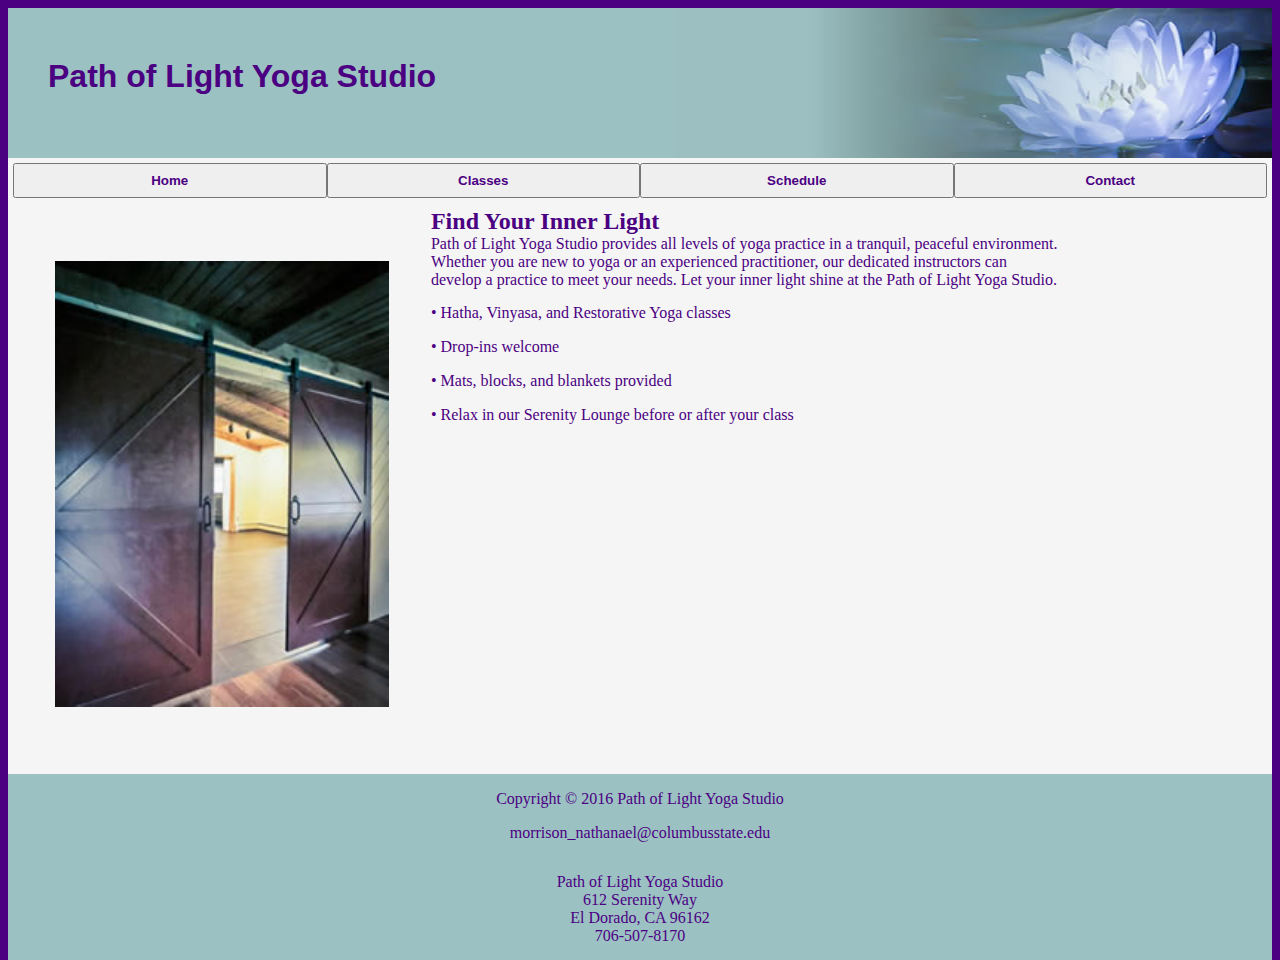
<file: index.html>
<!DOCTYPE html>
<html>
<head>
<meta charset="utf-8">
<meta name="viewport" content="width=device-width, initial-scale=1">
<title>2125 Project</title>
<link rel="stylesheet" href="styles.css">

</head>
<body>

<!-- Section One -->
<div class="section1"><h1>Path of Light Yoga Studio</h1></div>

<!-- Section Two -->
<div class="section2 clear">

	<!-- Navigation Buttons -->
	<div>
	<button class="homeButton col-lg-3 col-md-6 col-sm-12"><a href="index.html">Home</a></button>
	<button class="classButton col-lg-3 col-md-6 col-sm-12"><a href="classes.html">Classes</a></button>
	<button class="scheduleButton col-lg-3 col-md-6 col-sm-12"><a href="schedule.html">Schedule</a></button>
	<button class="contactButton col-lg-3 col-md-6 col-sm-12"><a href="contact.html">Contact</a></button></div>

	<!-- Top Image -->
	<div class="homepageImage col-lg-4 col-md-6 col-sm-12"><img src="images/yogadoor2.jpg" alt="Yoga Doors" align="middle"></div>
	
	<!-- Section Title -->
	<h2 class="col-lg-6 col-md-5 col-sm-12">Find Your Inner Light</h2>

	<!-- Section Paragraph -->
	<div class="innertext col-lg-6 col-md-5 col-sm-12">Path of Light Yoga Studio provides all levels of yoga practice in a tranquil, peaceful environment. Whether you are new to yoga or an experienced practitioner, our dedicated instructors can develop a practice to meet your needs. Let your inner light shine at the Path of Light Yoga Studio.</div>

	<!-- Section Bullets -->
	<div class="innerbullet col-lg-6 col-md-5 col-sm-12"><p> &#8226; Hatha, Vinyasa, and Restorative Yoga classes</p><p> &#8226; Drop-ins welcome</p><p> &#8226; Mats, blocks, and blankets provided</p><p> &#8226; Relax in our Serenity Lounge before or after your class</p></div>
	
</div>
</body>

<footer class="col-lg-12 col-md-12 col-sm-12">
	<div><p>Copyright &copy; 2016 Path of Light Yoga Studio</p><p><a href="mailto:morrison_nathanael@columbusstate.edu"><span>morrison_nathanael@columbusstate.edu</span></a></p></div>
	<div class="address col-lg-12 col-md-12 col-sm-12"><p>Path of Light Yoga Studio</p><p>612 Serenity Way</p><p>El Dorado, CA 96162</p><p><a href="tel:706-507-8170"><span>706-507-8170</span></a></p></div>
</footer>
</html>
</file>
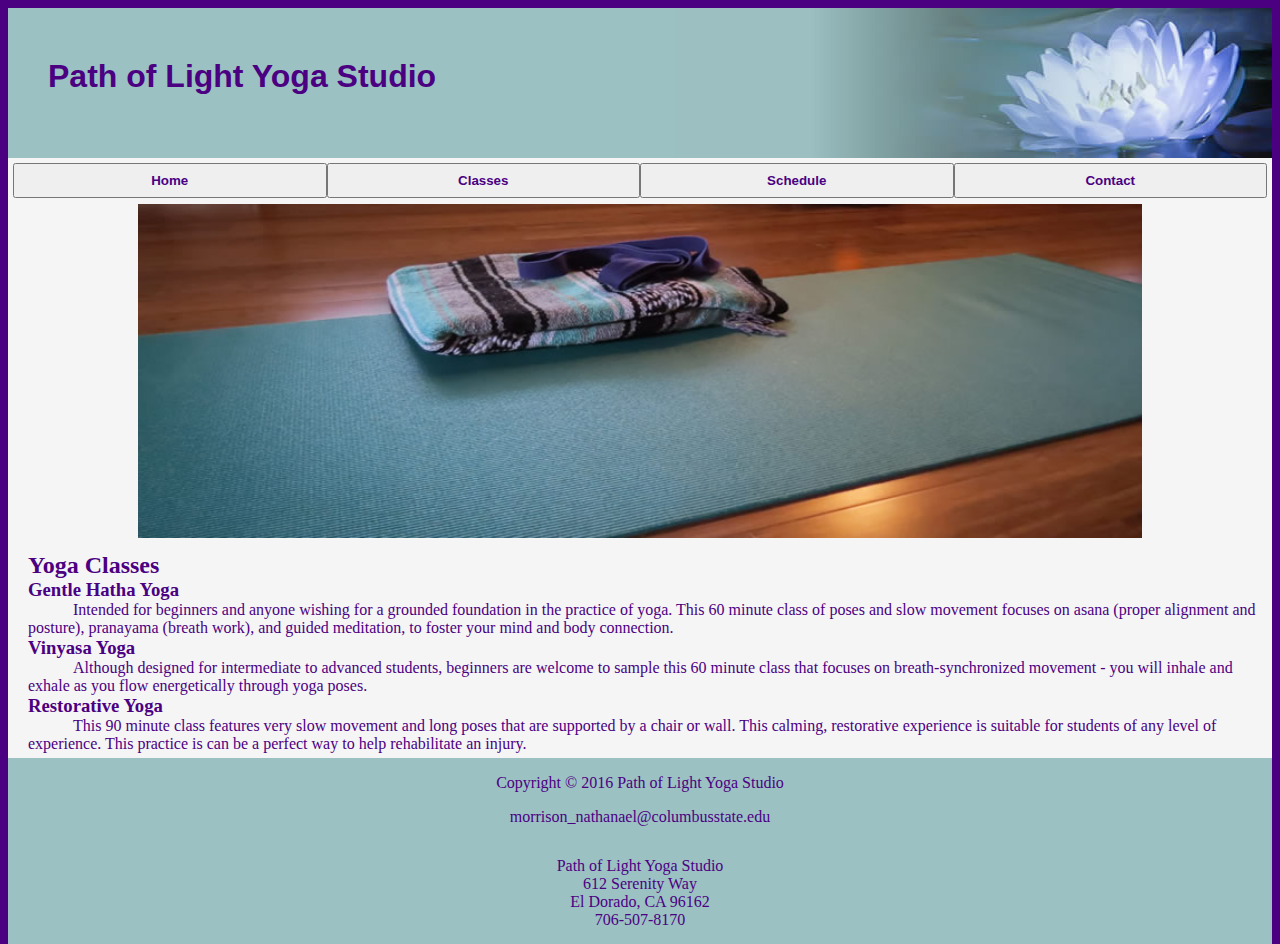
<file: classes.html>
<!DOCTYPE html>
<html>
<head>
<meta charset="utf-8">
<meta name="viewport" content="width=device-width, initial-scale=1">
<title>2125 Project</title>
<link rel="stylesheet" href="styles.css">

</head>
<body>

<!-- Section One -->
<div class="section1"><h1>Path of Light Yoga Studio</h1></div>

<!-- Section Two -->
<div class="section2 clear">

	<!-- Navigation Buttons -->
	<div>
	<button class="homeButton col-lg-3 col-md-6 col-sm-12"><a href="index.html">Home</a></button>
	<button class="classButton col-lg-3 col-md-6 col-sm-12"><a href="classes.html">Classes</a></button>
	<button class="scheduleButton col-lg-3 col-md-6 col-sm-12"><a href="schedule.html">Schedule</a></button>
	<button class="contactButton col-lg-3 col-md-6 col-sm-12"><a href="contact.html">Contact</a></button></div>

	<!-- Top Image -->
	<div class="classpageImage col-lg-12 col-md-12 col-sm-12"><img class="classImgaeSize" src="images/yogamat.jpg" alt="Yoga Doors"></div>

	<!-- Section Title -->
	<h2 class="pad col-lg-12 col-md-12 col-sm-12">Yoga Classes</h2>
	<section>

	<!-- Paragraph One with Title -->
	<h3 class="col-lg-12 col-md-12 col-sm-12">Gentle Hatha Yoga</h3>
	<div class="innertext2 col-lg-12 col-md-12 col-sm-12">Intended for beginners and anyone wishing for a grounded foundation in the practice of yoga. This 60 minute class of poses and slow movement focuses on asana (proper alignment and posture), pranayama (breath work), and guided meditation, to foster your mind and body connection.</div>

	<!-- Paragraph Two with Title -->
	<h3 class="col-lg-12 col-md-12 col-sm-12">Vinyasa Yoga</h3>
	<div class="innertext2 col-lg-12 col-md-12 col-sm-12">Although designed for intermediate to advanced students, beginners are welcome to sample this 60 minute class that focuses on breath-synchronized movement - you will inhale and exhale as you flow energetically through yoga poses.</div>

	<!-- Paragraph Three with Title -->
	<h3 class="col-lg-12 col-md-5 col-sm-12">Restorative Yoga</h3>
	<div class="innertext2 col-lg-12 col-md-12 col-sm-12">This 90 minute class features very slow movement and long poses that are supported by a chair or wall. This calming, restorative experience is suitable for students of any level of experience. This practice is can be a perfect way to help rehabilitate an injury.</div></section>
	
</div>
</body>
<footer class="col-lg-12 col-md-12 col-sm-12">
	<div><p>Copyright &copy; 2016 Path of Light Yoga Studio</p><p><a href="mailto:morrison_nathanael@columbusstate.edu"><span>morrison_nathanael@columbusstate.edu</span></a></p></div>
	<div class="address col-lg-12 col-md-12 col-sm-12"><p>Path of Light Yoga Studio</p><p>612 Serenity Way</p><p>El Dorado, CA 96162</p><p><a href="tel:706-507-8170"><span>706-507-8170</span></a></p></div>
</footer>
</html>
</file>
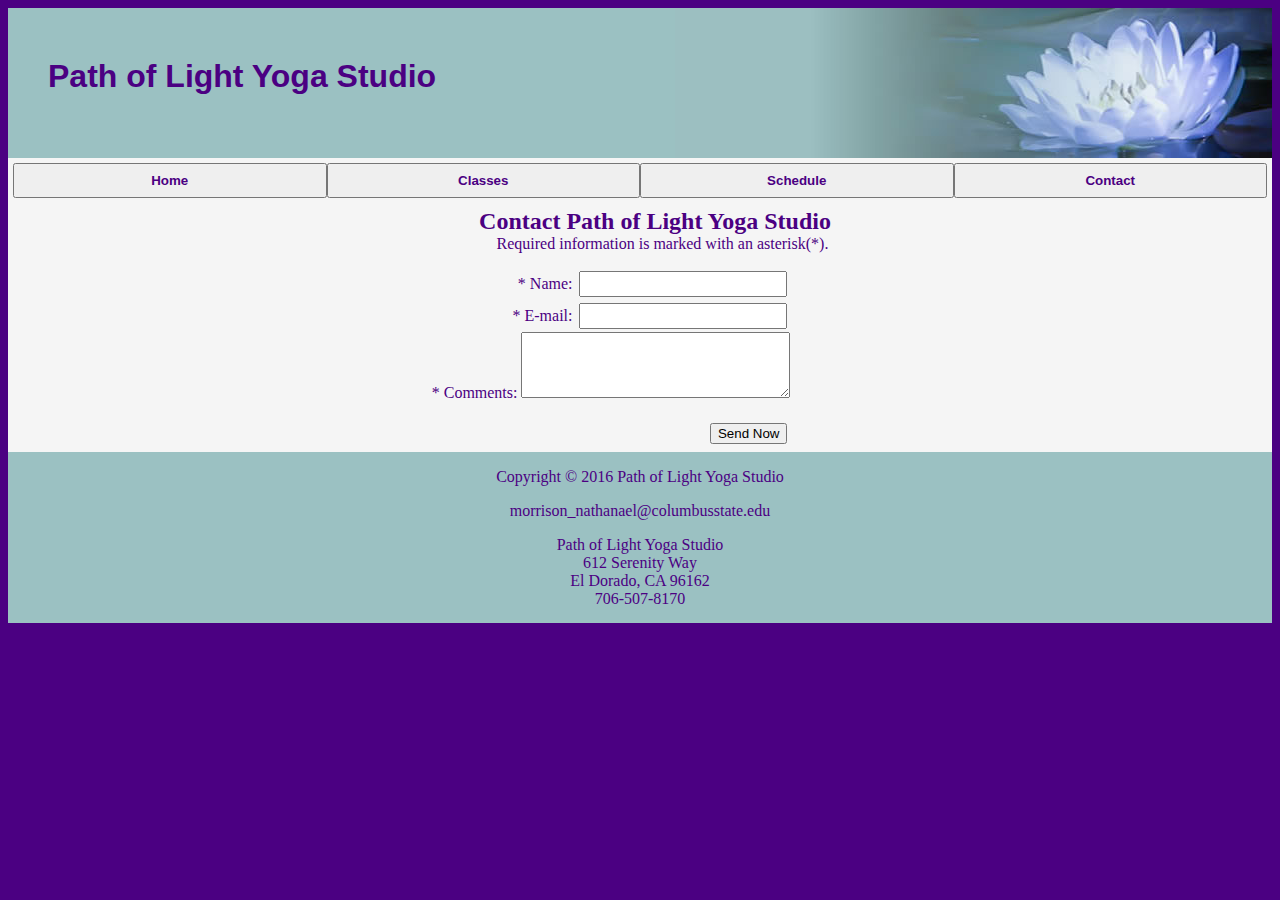
<file: contact.html>
<!DOCTYPE html>
<html>
<head>
<meta charset="utf-8">
<meta name="viewport" content="width=device-width, initial-scale=1">
<title>2125 Project</title>
<link rel="stylesheet" href="styles.css">

</head>
<body>

<!-- Section One -->
<div class="section1"><h1>Path of Light Yoga Studio</h1></div>

<!-- Section Two -->
<div class="section2 clear">

	<!-- Navigation Buttons -->
	<div>
	<button class="homeButton col-lg-3 col-md-6 col-sm-12"><a href="index.html">Home</a></button>
	<button class="classButton col-lg-3 col-md-6 col-sm-12"><a href="classes.html">Classes</a></button>
	<button class="scheduleButton col-lg-3 col-md-6 col-sm-12"><a href="schedule.html">Schedule</a></button>
	<button class="contactButton col-lg-3 col-md-6 col-sm-12"><a href="contact.html">Contact</a></button></div>
	
	<!-- First Paragraph (Directions) -->
	<h2 class="pad center col-lg-12 col-md-12 col-sm-12">Contact Path of Light Yoga Studio</h2>
	<div class="innertext3 col-lg-12 col-md-12 col-sm-12">Required information is marked with an asterisk(&#42;).</div>
	
	<!-- Input Form -->
	<form class="inputFormat col-lg-12 col-md-12 col-sm-12">
		<span>&#42; Name:</span> <input class="box1Size" type="text" name="Name"><br>
		<span>&#42; E-mail:</span> <input class="box2Size" type="email" name="Email"><br>
		<span class="padComment">&#42; Comments:</span> <textarea rows="4" cols="31"></textarea><br><br>
		<input class="center" type="Submit" value="Send Now">
	</form>
	
</div>
</body>
<footer class="footerEmail col-lg-12 col-md-12 col-sm-12">
	<div class="footerEmail"><p>Copyright &copy; 2016 Path of Light Yoga Studio</p><p><a href="mailto:morrison_nathanael@columbusstate.edu"><span>morrison_nathanael@columbusstate.edu</span></a></p></div>
	<div class="address col-lg-12 col-md-12 col-sm-12"><p>Path of Light Yoga Studio</p><p>612 Serenity Way</p><p>El Dorado, CA 96162</p><p><a href="tel:706-507-8170"><span>706-507-8170</span></a></p></div>
</footer>
</html>
</file>
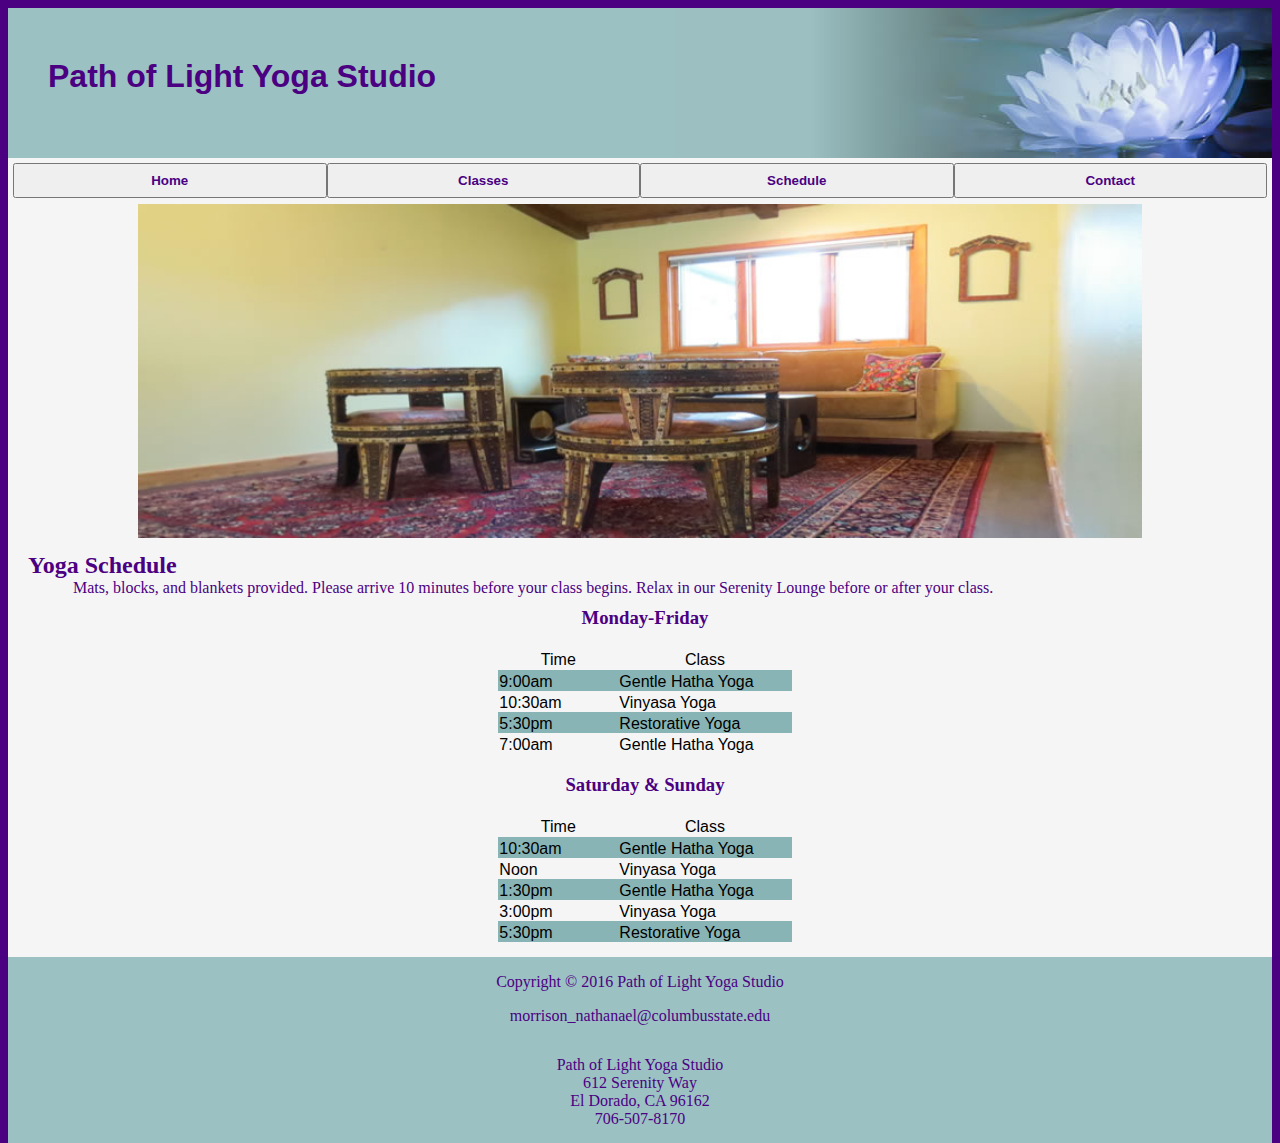
<file: schedule.html>
<!DOCTYPE html>
<html>
<head>
<meta charset="utf-8">
<meta name="viewport" content="width=device-width, initial-scale=1">
<title>2125 Project</title>
<link rel="stylesheet" href="styles.css">

<!-- Table Formatting -->
<style>
	{mso-displayed-decimal-separator:"\.";
	mso-displayed-thousand-separator:"\,";}
	{margin:1.0in .75in 1.0in .75in;
	mso-header-margin:.5in;
	mso-footer-margin:.5in;}
.style0
	{mso-number-format:General;
	text-align:general;
	vertical-align:bottom;
	white-space:nowrap;
	mso-rotate:0;
	mso-background-source:auto;
	mso-pattern:auto;
	color:black;
	font-size:12.0pt;
	font-weight:400;
	font-style:normal;
	text-decoration:none;
	font-family:Calibri, sans-serif;
	mso-font-charset:0;
	border:none;
	mso-protection:locked visible;
	mso-style-name:Normal;
	mso-style-id:0;}
td
	{mso-style-parent:style0;
	padding-top:1px;
	padding-right:1px;
	padding-left:1px;
	mso-ignore:padding;
	color:black;
	font-size:12.0pt;
	font-weight:400;
	font-style:normal;
	text-decoration:none;
	font-family:Calibri, sans-serif;
	mso-font-charset:0;
	mso-number-format:General;
	text-align:general;
	vertical-align:bottom;
	border:none;
	mso-background-source:auto;
	mso-pattern:auto;
	mso-protection:locked visible;
	white-space:nowrap;
	mso-rotate:0;}
.xl65
	{mso-style-parent:style0;
	background:#88B4B5;
	mso-pattern:black none;}
.xl66
	{mso-style-parent:style0;
	text-align:center;
	vertical-align:middle;}
</style>
</head>
<body>

<!-- Section One -->
<div class="section1"><h1>Path of Light Yoga Studio</h1></div>

<!-- Section Two -->
<div class="section2 clear">
	
	<!-- Navigation Buttons -->
	<div>
	<button class="homeButton col-lg-3 col-md-6 col-sm-12"><a href="index.html">Home</a></button>
	<button class="classButton col-lg-3 col-md-6 col-sm-12"><a href="classes.html">Classes</a></button>
	<button class="scheduleButton col-lg-3 col-md-6 col-sm-12"><a href="schedule.html">Schedule</a></button>
	<button class="contactButton col-lg-3 col-md-6 col-sm-12"><a href="contact.html">Contact</a></button></div>
	
	<!-- Top Image -->
	<div class="classpageImage col-lg-12 col-md-12 col-sm-12"><img class="classImgaeSize" src="images/yogalounge.jpg" alt="Yoga Doors"></div>
	
	<!-- Subtitle -->
	<h2 class="pad col-lg-12 col-md-12 col-sm-12">Yoga Schedule</h2>
	<section>
	
	<!-- First Paragraph -->
	<div class="innertext2 col-lg-12 col-md-12 col-sm-12">Mats, blocks, and blankets provided. Please arrive 10 minutes before your class begins. Relax in our Serenity Lounge before or after your class.</div>
	
	<!-- First Table Title -->
	<h3 class="padAll center col-lg-12 col-md-12 col-sm-12">Monday-Friday</h3>

	<!-- First Table -->
	<div class="padAll col-lg-12 col-md-12 col-sm-12">
	<table border=0 class="centerTable" cellpadding=0 cellspacing=0 	width=220 style='border-collapse:collapse;table-layout:fixed;width:220pt'>
 	<col width=90 style='mso-width-source:userset;mso-width-alt:3840;width:90pt'>
 	<col width=130 style='mso-width-source:userset;mso-width-alt:5546;width:130pt'>
 	<tr height=15 style='height:15.0pt'>
  		<td height=15 class=xl66 width=90 style='height:15.0pt;width:90pt'>Time</td>
  		<td class=xl66 width=130 style='width:130pt'>Class</td>
 	</tr>
 	<tr height=15 style='height:15.0pt'>
  		<td height=15 class=xl65 style='height:15.0pt'>9:00am</td>
  		<td class=xl65>Gentle Hatha Yoga</td>
 	</tr>
 	<tr height=15 style='height:15.0pt'>
  		<td height=15 style='height:15.0pt'>10:30am</td>
  		<td>Vinyasa Yoga</td>
 	</tr>
 	<tr height=15 style='height:15.0pt'>
  		<td height=15 class=xl65 style='height:15.0pt'>5:30pm</td>
  		<td class=xl65>Restorative Yoga</td>
 	</tr>
 	<tr height=15 style='height:15.0pt'>
  		<td height=15 style='height:15.0pt'>7:00am</td>
  		<td>Gentle Hatha Yoga</td>
 	</tr>
 	</table></div>

 	<!-- Second Table Title -->
 	<h3 class="padAll center col-lg-12 col-md-12 col-sm-12">Saturday &amp; Sunday</h3>

 	<!-- Second Table -->
 	<div class="padAll col-lg-12 col-md-12 col-sm-12">
 	<table border=0 class="centerTable" cellpadding=0 cellspacing=0 	width=220 style='border-collapse:collapse;table-layout:fixed;width:220pt'>
 	<col width=90 style='mso-width-source:userset;mso-width-alt:3840;width:90pt'>
 	<col width=130 style='mso-width-source:userset;mso-width-alt:5546;width:130pt'>
 	<tr height=15 style='height:15.0pt'>
  		<td height=15 class=xl66 width=90 style='height:15.0pt;width:90pt'>Time</td>
  		<td class=xl66 width=130 style='width:130pt'>Class</td>
 	</tr>
 	<tr height=15 style='height:15.0pt'>
  		<td height=15 class=xl65 style='height:15.0pt'>10:30am</td>
  		<td class=xl65>Gentle Hatha Yoga</td>
	</tr>
 	<tr height=15 style='height:15.0pt'>
  		<td height=15 style='height:15.0pt'>Noon</td>
  		<td>Vinyasa Yoga</td>
 	</tr>
 	<tr height=15 style='height:15.0pt'>
  		<td height=15 class=xl65 style='height:15.0pt'>1:30pm</td>
  		<td class=xl65>Gentle Hatha Yoga</td>
 	</tr>
 	<tr height=15 style='height:15.0pt'>
  		<td height=15 style='height:15.0pt'>3:00pm</td>
  		<td>Vinyasa Yoga</td>
 	</tr>
 	<tr height=15 style='height:15.0pt'>
  		<td height=15 class=xl65 style='height:15.0pt'>5:30pm</td>
  		<td class=xl65>Restorative Yoga</td>
 	</tr>
	</table></div>
	
</div>
</body>
<footer class="col-lg-12 col-md-12 col-sm-12">
	<div><p>Copyright &copy; 2016 Path of Light Yoga Studio</p><p><a href="mailto:morrison_nathanael@columbusstate.edu"><span>morrison_nathanael@columbusstate.edu</span></a></p></div>
	<div class="address col-lg-12 col-md-12 col-sm-12"><p>Path of Light Yoga Studio</p><p>612 Serenity Way</p><p>El Dorado, CA 96162</p><p><a href="tel:706-507-8170"><span>706-507-8170</span></a></p></div>
</footer>
</html>
</file>
<file: styles.css>
body{
  background-color: indigo;
}
h1 {
  font-family: Helvetica;
  margin: 45px 15px 15px 35px;
  padding: 0px;
  color: indigo;
  z-index: 1
}
h2{
  margin: 5px 0px 0px 0px;
  padding: 5px 0px 0px 0px;
}
h3{
  padding: 0px 0px 0px 0px;
  margin: 0px 0px 0px 0px;
}
.pad{
  padding-left: 15px;
}
.padAll{
  padding: 10px 10px 10px 0px;
}
.padComment{
  display: inline-block;
}
.section1{
  height: 140px;
  padding: 5px 5px 5px 5px;
  margin: auto;
  background: url('images/lilyheader.jpg') no-repeat;
  background-position: right;
  background-color: #9bc1c2;
  position: relative;
}
.section2{
  height: auto;
  padding: 5px 5px 5px 5px;
  margin: auto;
  background-color: #f5f5f5;
  position: relative;
  color: indigo;
}
.innerbullet p{
  margin-top: 15px;
}
.innertext2{
  text-indent: 45px;
}
.innertext3{
  padding: 0px 0px 0px 0px;
  margin: 0px 0px 15px 0px;
  text-indent: 45px;
  text-align: center;
}
.inputFormat{
  text-align: right;
  margin-left: -38%
}
.box1Size{
  height: 20px;
  width: 200px;
}
.box2Size{
  height: 20px;
  width: 200px;
}
.address{
  position: relative;
  margin: 0px 0px 15px 0px;
  padding: 0px 0px 0px 0px;
}
.address p{
  padding: 0px 0px 0px 0px;
  margin: 0px 0px 0px 0px;
}
.footerEmail{
  padding: 0px 0px 0px 0px;
  margin: 0px 0px 0px 0px;
}
.homepageImage{
  position: relative;
  margin: 5% 0% 5% 0%;
  text-align: center;
}
.classpageImage{
  position: relative;
  margin: 6px 0% 0% 0%;
  text-align: center;
  height: 90%;
  width: 90%;
}
.classImgaeSize{
  height: auto 90%;
  width: auto 90%;
}
.homeButton{
  position: relative;
  font-weight: bold;
  height: 35px;
  margin: auto;
  color: indigo;
}
.classButton{
  position: relative;
  font-weight: bold;
  margin: auto;
  height: 35px;
  color: indigo;
}
.scheduleButton{
  position: relative;
  font-weight: bold;
  margin: auto;
  height: 35px;
  color: indigo;
}
.contactButton{
  position: relative;
  font-weight: bold;
  margin: auto;
  height: 35px;
  color: indigo;
}
.centerTable{
  margin: 0px auto;
}
.contactButton:hover, .scheduleButton:hover, .classButton:hover, .homeButton:hover{
  box-shadow: 0 1px 5px 1px #cccccc;
}
.inputFormat input{
  margin: 3px 3px 3px 3px;
}
img{
  width: 80%;
  height: auto;
}
textarea{
  max-width: 400px;
  max-height: 400px;
}
section{
  margin: 5px 5px 15px 15px;
}
a{
  color: inherit;
  text-decoration: none;
}
footer{
  height: auto;
  padding: 0px 0px 0px 0px;
  margin: auto;
  background-color: #9bc1c2;
  position: relative;
  color: indigo;
}
footer div{
  padding: 0px 0px 0px 0px;
  margin: 0px 0px 0px 0px;
  text-align: center;
}
footer div{
  padding-bottom: 15px;
}
table{
  margin: 15px 15px 15px 15px;
}
.center{
  text-align: center;
  align-self: center;
}
.clear:before, .clear:after{
  content: "\0020";
  display: block;
  height: 0;
  overflow: hidden;
}
.clear:after{
  clear: both;
}
/********** Large devices **********/
@media (min-width: 992px) {
  .col-lg-1, .col-lg-2, .col-lg-3, .col-lg-4, .col-lg-5, .col-lg-6, .col-lg-7, .col-lg-8, .col-lg-9, .col-lg-10, .col-lg-11, .col-lg-12 {
    float: left;
  }
  .col-lg-1 {
    width: 8.33%;
  }
  .col-lg-2 {
    width: 16.66%;
  }
  .col-lg-3 {
    width: 25%;
  }
  .col-lg-4 {
    width: 33.33%;
  }
  .col-lg-5 {
    width: 41.66%;
  }
  .col-lg-6 {
    width: 50%;
  }
  .col-lg-7 {
    width: 58.33%;
  }
  .col-lg-8 {
    width: 66.66%;
  }
  .col-lg-9 {
    width: 74.99%;
  }
  .col-lg-10 {
    width: 83.33%;
  }
  .col-lg-11 {
    width: 91.66%;
  }
  .col-lg-12 {
    width: 100%;
  }
  .address{
    text-align: center;
  }
}
/********** Medium devices **********/
@media (min-width: 768px) and (max-width: 991px) {
  .col-md-1, .col-md-2, .col-md-3, .col-md-4, .col-md-5, .col-md-6, .col-md-7, .col-md-8, .col-md-9, .col-md-10, .col-md-11, .col-md-12 {
    float: left;
  }
  .col-md-1 {
    width: 8.33%;
  }
  .col-md-2 {
    width: 16.66%;
  }
  .col-md-3 {
    width: 25%;
  }
  .col-md-4 {
    width: 33.33%;
  }
  .col-md-5 {
    width: 41.66%;
  }
  .col-md-6 {
    width: 50%;
  }
  .col-md-7 {
    width: 58.33%;
  }
  .col-md-8 {
    width: 66.66%;
  }
  .col-md-9 {
    width: 74.99%;
  }
  .col-md-10 {
    width: 83.33%;
  }
  .col-md-11 {
    width: 91.66%;
  }
  .col-md-12 {
    width: 100%;
  }
  .address{
    text-align: center;
  }
}
/********** Small devices **********/
@media (min-width: 0px) and (max-width: 767px) {
  .col-sm-1, .col-sm-2, .col-sm-3, .col-sm-4, .col-sm-5, .col-sm-6, .col-sm-7, .col-sm-8, .col-sm-9, .col-sm-10, .col-sm-11, .col-sm-12 {
    float: left;
  }
  .col-sm-1 {
    width: 8.33%;
  }
  .col-sm-2 {
    width: 16.66%;
  }
  .col-sm-3 {
    width: 25%;
  }
  .col-sm-4 {
    width: 33.33%;
  }
  .col-sm-5 {
    width: 41.66%;
  }
  .col-sm-6 {
    width: 50%;
  }
  .col-sm-7 {
    width: 58.33%;
  }
  .col-sm-8 {
    width: 66.66%;
  }
  .col-sm-9 {
    width: 74.99%;
  }
  .col-sm-10 {
    width: 83.33%;
  }
  .col-sm-11 {
    width: 91.66%;
  }
  .col-sm-12 {
    width: 100%;
  }
  .address{
    text-align: center;
  }
  .innertext{
    text-align: center;
    text-indent: 0px;
  }
  .innertext2{
    text-align: center;
    text-indent: 0px;
  }
  .innerbullet{
    text-align: center;
  }
  .inputFormat{
    text-align: center;
    margin: 0px 0px 0px 0px;
    padding: 0px 0px 0px 0px;
  }
  .innertext2{
    text-align: center;
    padding: 0px 0px 0px 0px;
  }
  .pad{
    padding: 0px 0px 0px 0px;
  }
  .noFloat{
  clear: both;
  }
  h1{
    font-size: 25px;
    text-shadow:
      -1px -1px 5 #FFF,
      1px -1px 5 #FFF,
      -1px 1px 5 #FFF.
      1px 1px 5 #FFF;
  }
  h2{
    text-align: center;
  }
  h3{
    text-align: center;
  }
  textarea{
  max-width: 175px;
  max-height: 300px;
  }
  img{
  width: 95%;
  height: auto;
  }
}
</file>
